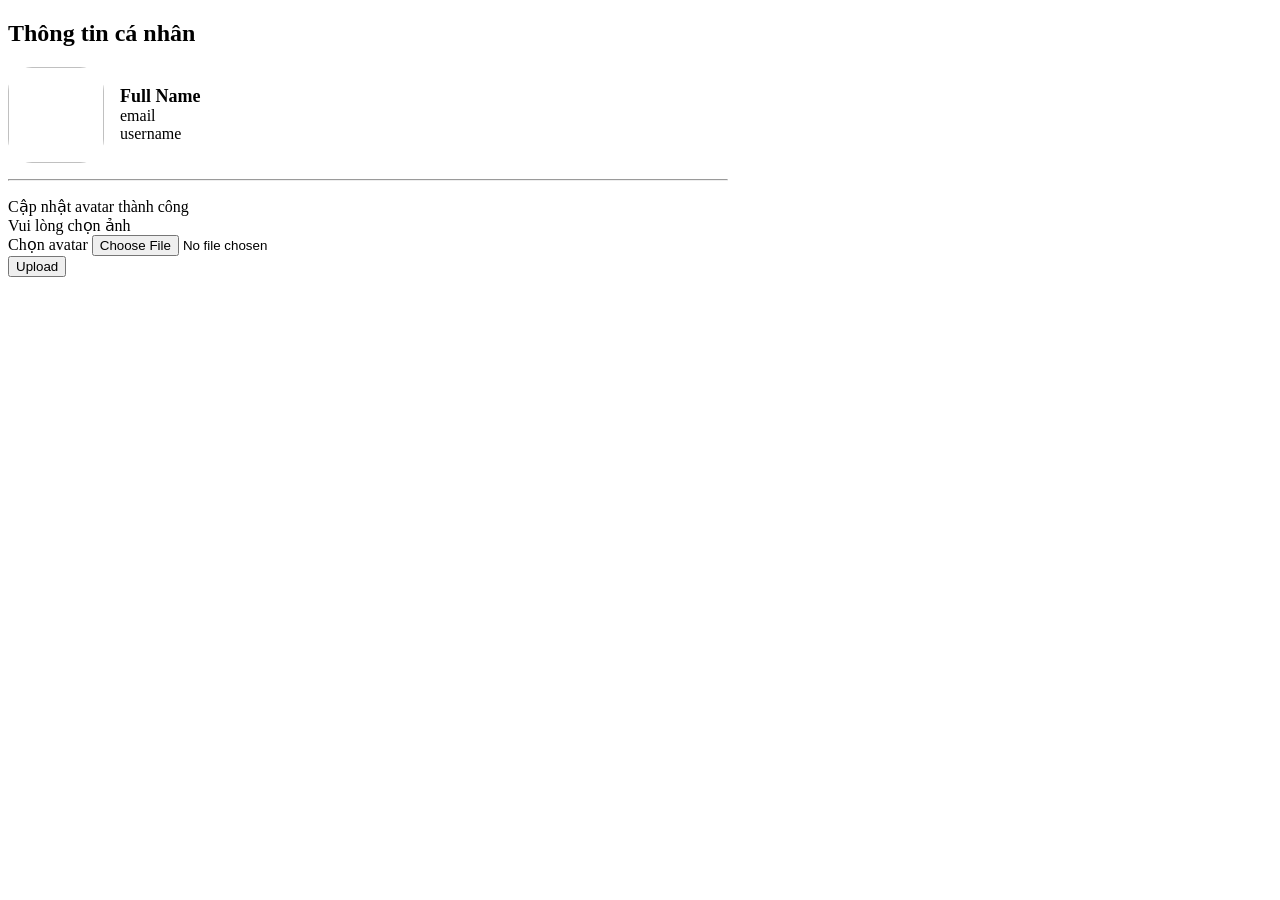
<file: src/main/resources/templates/profile/index.html>
<!doctype html>
<html lang="vi"
      xmlns:th="http://www.thymeleaf.org"
      xmlns:layout="http://www.ultraq.net.nz/thymeleaf/layout"
      layout:decorate="~{layouts/layout}">
<head>
  <title>Profile</title>
</head>
<body>
<section layout:fragment="content" class="container">
  <h2 class="page-title">Thông tin cá nhân</h2>

  <div class="card p-3" style="max-width:720px;">
    <div style="display:flex; gap:16px; align-items:center;">
      <img th:src="${user.images != null and !#strings.isEmpty(user.images) ? user.images : '/images/avatar-default.png'}"
           style="width:96px;height:96px;border-radius:24px;object-fit:cover;">
      <div style="flex:1;">
        <div style="font-weight:800; font-size:18px;" th:text="${user.fullName}">Full Name</div>
        <div class="text-muted" th:text="${user.email}">email</div>
        <div class="text-muted" th:text="${user.username}">username</div>
      </div>
    </div>

    <hr style="margin:16px 0;">

    <div th:if="${param.ok}" class="alert alert-success">Cập nhật avatar thành công</div>
    <div th:if="${param.err}" class="alert alert-danger">Vui lòng chọn ảnh</div>

    <form th:action="@{/profile/avatar}" method="post" enctype="multipart/form-data">
      <div class="form-group">
        <label>Chọn avatar</label>
        <input class="form-control" type="file" name="avatarFile" accept="image/*" required>
      </div>
      <button class="btn btn-primary" type="submit">Upload</button>
    </form>
  </div>
</section>
</body>
</html>
</file>
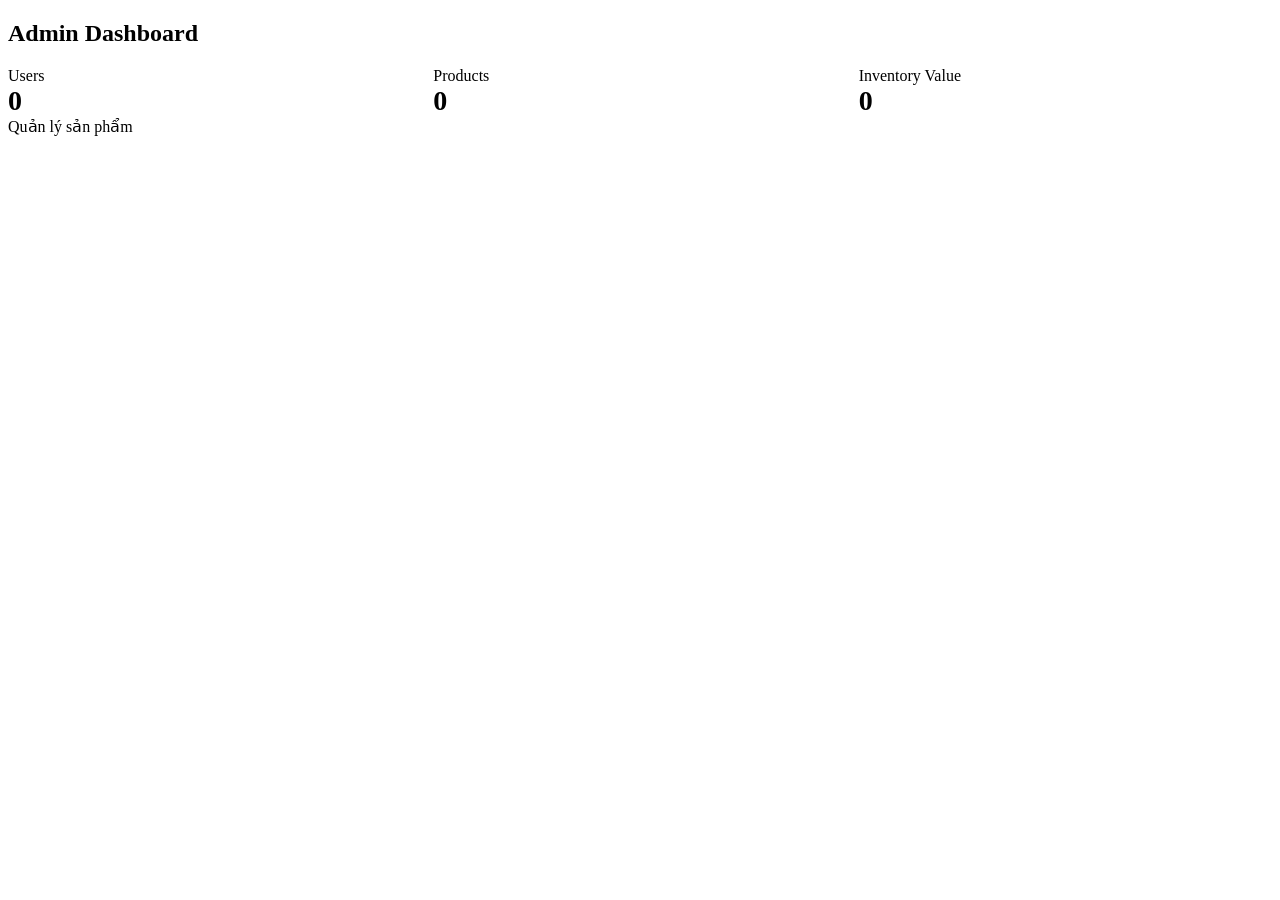
<file: src/main/resources/templates/admin/dashboard.html>
<!doctype html>
<html lang="vi"
      xmlns:th="http://www.thymeleaf.org"
      xmlns:layout="http://www.ultraq.net.nz/thymeleaf/layout"
      layout:decorate="~{layouts/layout}">
<head>
  <title>Admin Dashboard</title>
</head>
<body>
<section layout:fragment="content" class="container">
  <h2 class="page-title">Admin Dashboard</h2>

  <div style="display:grid; grid-template-columns:repeat(3,minmax(0,1fr)); gap:12px;">
    <div class="card p-3">
      <div class="text-muted">Users</div>
      <div style="font-size:28px;font-weight:800" th:text="${userCount}">0</div>
    </div>

    <div class="card p-3">
      <div class="text-muted">Products</div>
      <div style="font-size:28px;font-weight:800" th:text="${productCount}">0</div>
    </div>

    <div class="card p-3">
      <div class="text-muted">Inventory Value</div>
      <div style="font-size:28px;font-weight:800" th:text="${totalInventoryValue}">0</div>
    </div>
  </div>

  <div class="mt-3" style="display:flex; gap:10px;">
    <a class="btn btn-primary" th:href="@{/admin/products}">Quản lý sản phẩm</a>
  </div>
</section>
</body>
</html>
</file>
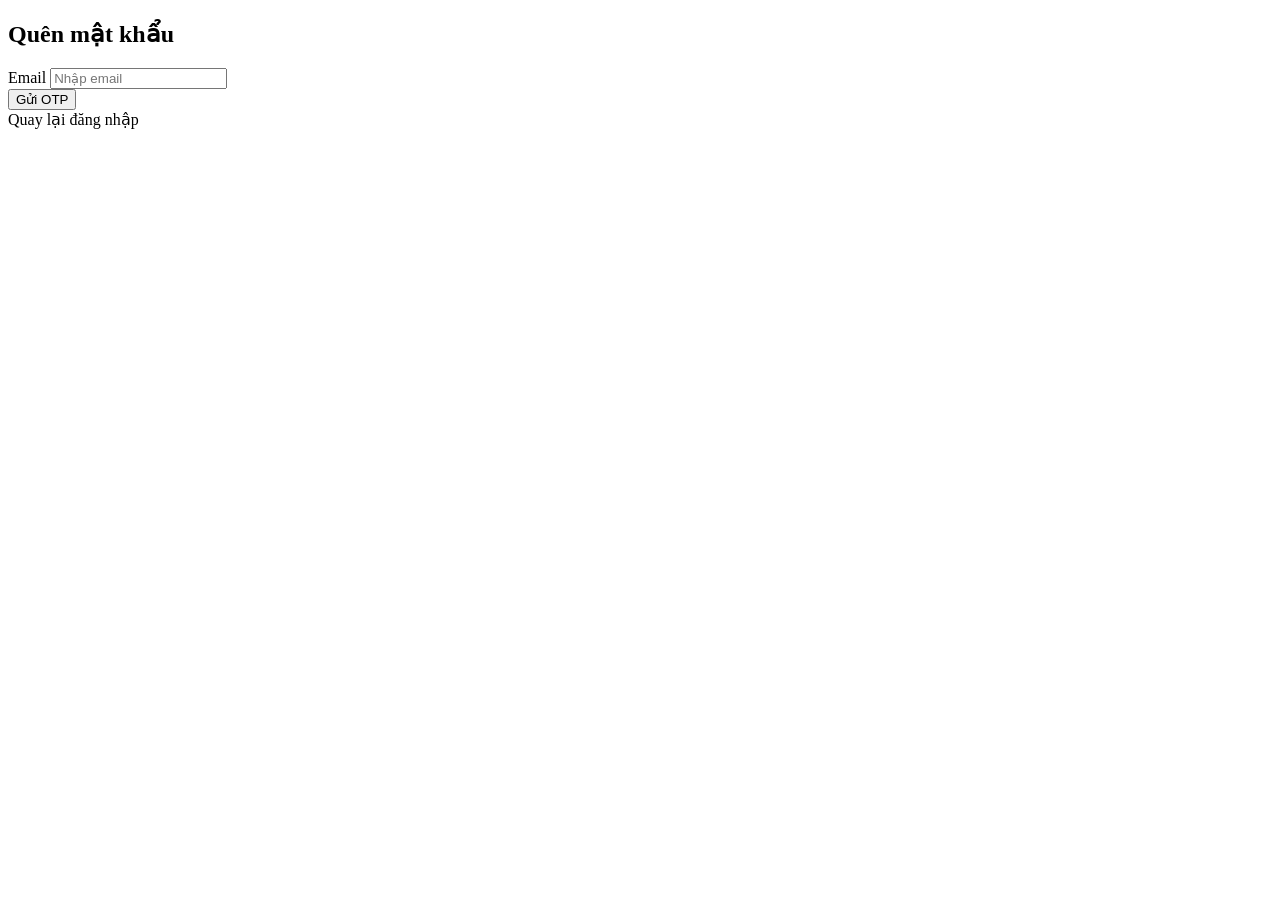
<file: src/main/resources/templates/auth/forgot-password.html>
<!doctype html>
<html xmlns:th="http://www.thymeleaf.org"
      xmlns:layout="http://www.ultraq.net.nz/thymeleaf/layout"
      layout:decorate="~{layouts/layout}">
<head><title>Quên mật khẩu</title></head>
<body>
<section layout:fragment="content" class="auth-page">
  <div class="card auth-card">
    <div class="card-body">
      <div class="brand-line">
        <span class="brand-dot"></span>
        <h2 class="m-0">Quên mật khẩu</h2>
      </div>

      <div th:if="${error}" class="alert alert-danger" th:text="${error}"></div>

      <!-- QUAN TRỌNG: action đúng -->
      <form method="post" th:action="@{/auth/forgot-password}" th:object="${form}" class="form">
        <div class="form-group">
          <label>Email</label>
          <input class="form-control" th:field="*{email}" placeholder="Nhập email" required>
          <div class="field-error" th:errors="*{email}"></div>
        </div>

        <button class="btn btn-primary w-100" type="submit">Gửi OTP</button>

        <div class="auth-links">
          <a th:href="@{/auth/login}">Quay lại đăng nhập</a>
        </div>
      </form>
    </div>
  </div>
</section>
</body>
</html>
</file>
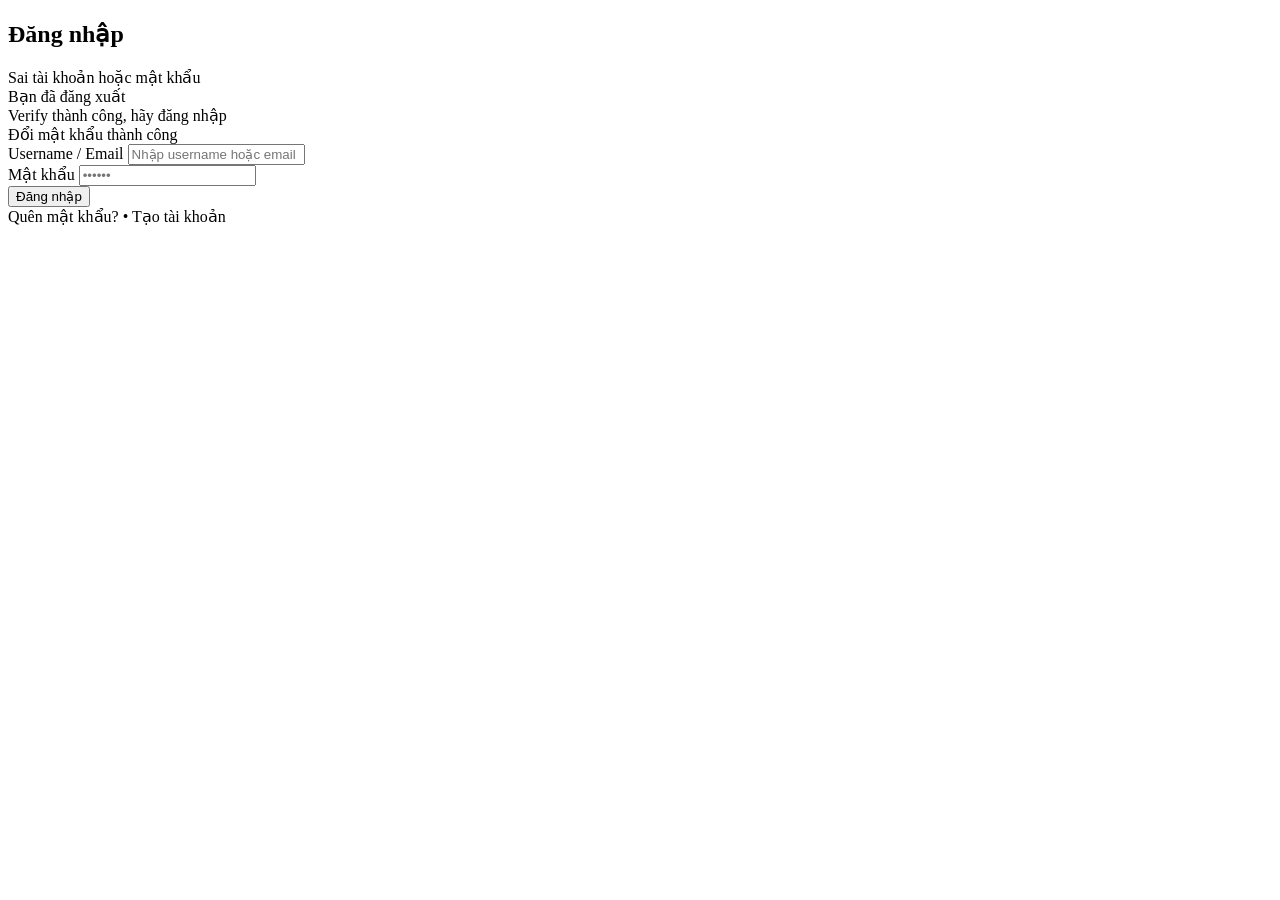
<file: src/main/resources/templates/auth/login.html>
<!doctype html>
<html xmlns:th="http://www.thymeleaf.org"
      xmlns:layout="http://www.ultraq.net.nz/thymeleaf/layout"
      layout:decorate="~{layouts/layout}">
<head><title>Đăng nhập</title></head>
<body>
<section layout:fragment="content" class="auth-page">
  <div class="card auth-card">
    <div class="card-body">
      <div class="brand-line">
        <span class="brand-dot"></span>
        <h2 class="m-0">Đăng nhập</h2>
      </div>

      <div th:if="${param.error}" class="alert alert-danger">Sai tài khoản hoặc mật khẩu</div>
      <div th:if="${param.logout}" class="alert alert-info">Bạn đã đăng xuất</div>
      <div th:if="${param.verified}" class="alert alert-success">Verify thành công, hãy đăng nhập</div>
      <div th:if="${param.reset}" class="alert alert-success">Đổi mật khẩu thành công</div>

      <form th:action="@{/auth/login}" method="post" class="form">
        <div class="form-group">
          <label>Username / Email</label>
          <input class="form-control" name="username" placeholder="Nhập username hoặc email" required>
        </div>

        <div class="form-group">
          <label>Mật khẩu</label>
          <input class="form-control" name="password" type="password" placeholder="••••••" required>
        </div>

        <button class="btn btn-primary w-100" type="submit">Đăng nhập</button>

        <div class="auth-links">
          <a th:href="@{/auth/forgot-password}">Quên mật khẩu?</a>
          <span class="dot">•</span>
          <a th:href="@{/auth/register}">Tạo tài khoản</a>
        </div>
      </form>
    </div>
  </div>
</section>
</body>
</html>
</file>
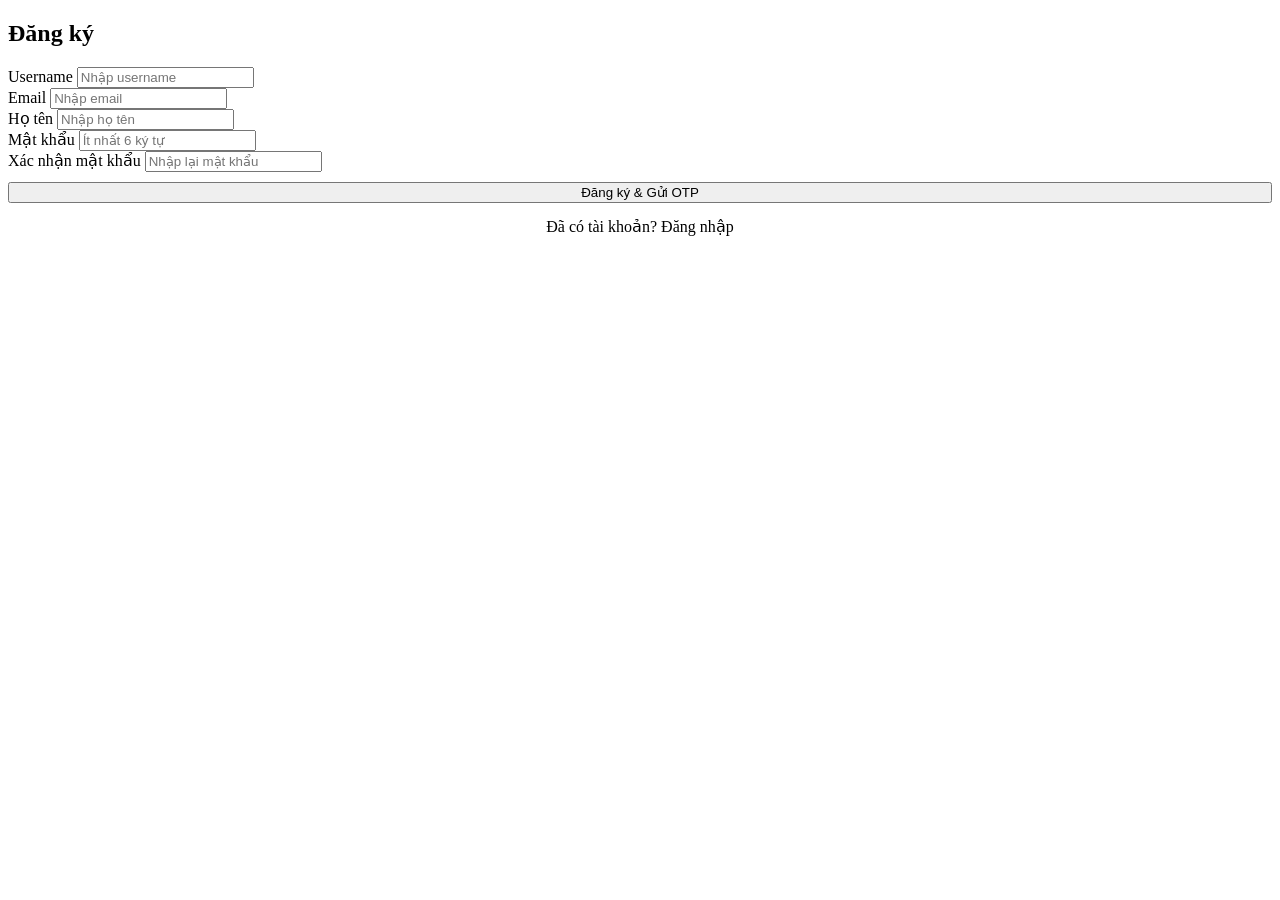
<file: src/main/resources/templates/auth/register.html>
<!doctype html>
<html lang="vi"
      xmlns:th="http://www.thymeleaf.org"
      xmlns:layout="http://www.ultraq.net.nz/thymeleaf/layout"
      layout:decorate="~{layouts/layout}">

<head>
    <title>Đăng ký</title>
</head>

<body>

<section layout:fragment="content" class="auth-page">

    <div class="card auth-card">

        <div class="card-body">

            <div class="brand-line">
                <span class="brand-dot"></span>
                <h2>Đăng ký</h2>
            </div>

            <!-- Error từ Service -->
            <div th:if="${error}"
                 class="alert alert-error"
                 th:text="${error}">
            </div>

            <form method="post"
                  th:action="@{/auth/register}"
                  th:object="${form}">

                <!-- USERNAME -->
                <div class="form-group">

                    <label>Username</label>

                    <input class="form-control"
                           type="text"
                           th:field="*{username}"
                           placeholder="Nhập username">

                    <div class="field-error"
                         th:if="${#fields.hasErrors('username')}"
                         th:errors="*{username}">
                    </div>

                </div>

                <!-- EMAIL -->
                <div class="form-group">

                    <label>Email</label>

                    <input class="form-control"
                           type="email"
                           th:field="*{email}"
                           placeholder="Nhập email">

                    <div class="field-error"
                         th:if="${#fields.hasErrors('email')}"
                         th:errors="*{email}">
                    </div>

                </div>

                <!-- FULL NAME -->
                <div class="form-group">

                    <label>Họ tên</label>

                    <input class="form-control"
                           type="text"
                           th:field="*{fullName}"
                           placeholder="Nhập họ tên">

                    <div class="field-error"
                         th:if="${#fields.hasErrors('fullName')}"
                         th:errors="*{fullName}">
                    </div>

                </div>

                <!-- PASSWORD -->
                <div class="form-group">

                    <label>Mật khẩu</label>

                    <input class="form-control"
                           type="password"
                           th:field="*{password}"
                           placeholder="Ít nhất 6 ký tự">

                    <div class="field-error"
                         th:if="${#fields.hasErrors('password')}"
                         th:errors="*{password}">
                    </div>

                </div>

                <!-- CONFIRM PASSWORD -->
                <div class="form-group">

                    <label>Xác nhận mật khẩu</label>

                    <input class="form-control"
                           type="password"
                           th:field="*{confirmPassword}"
                           placeholder="Nhập lại mật khẩu">

                    <div class="field-error"
                         th:if="${#fields.hasErrors('confirmPassword')}"
                         th:errors="*{confirmPassword}">
                    </div>

                </div>

                <button class="btn btn-primary"
                        style="width:100%; margin-top:10px;"
                        type="submit">
                    Đăng ký & Gửi OTP
                </button>

                <div class="auth-links"
                     style="margin-top:14px;text-align:center;">

                    <a th:href="@{/auth/login}">
                        Đã có tài khoản? Đăng nhập
                    </a>

                </div>

            </form>

        </div>

    </div>

</section>

</body>
</html>
</file>
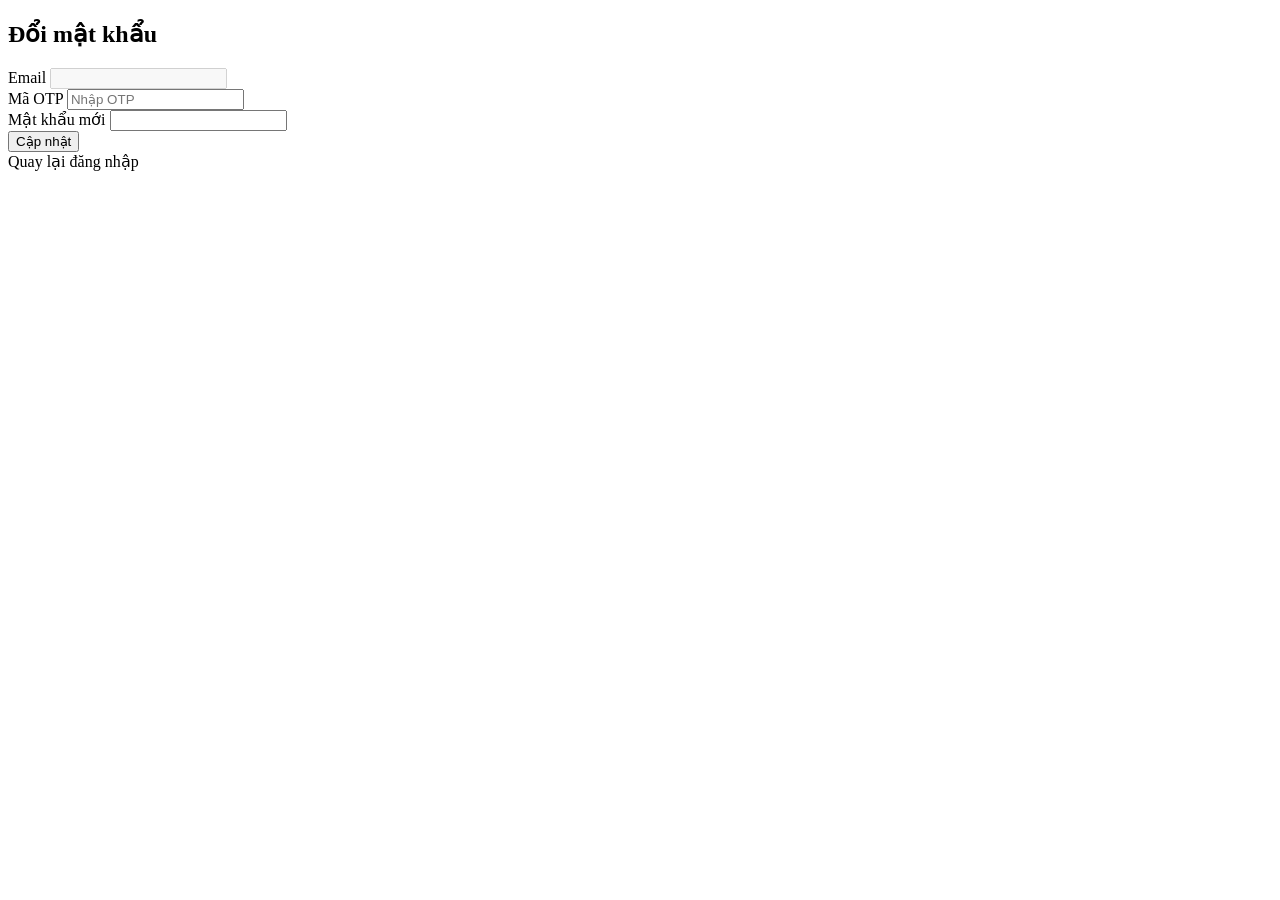
<file: src/main/resources/templates/auth/reset-password.html>
<!doctype html>
<html xmlns:th="http://www.thymeleaf.org"
      xmlns:layout="http://www.ultraq.net.nz/thymeleaf/layout"
      layout:decorate="~{layouts/layout}">
<head><title>Đổi mật khẩu</title></head>
<body>
<section layout:fragment="content" class="auth-page">
  <div class="card auth-card">
    <div class="card-body">
      <div class="brand-line">
        <span class="brand-dot"></span>
        <h2 class="m-0">Đổi mật khẩu</h2>
      </div>

      <div th:if="${error}" class="alert alert-danger" th:text="${error}"></div>

      <form method="post" th:action="@{/auth/reset-password}" th:object="${form}" class="form">
        <input type="hidden" th:field="*{email}">

        <div class="form-group">
          <label>Email</label>
          <input class="form-control" th:value="*{email}" disabled>
        </div>

        <div class="form-group">
          <label>Mã OTP</label>
          <input class="form-control" th:field="*{otp}" placeholder="Nhập OTP" required>
          <div class="field-error" th:errors="*{otp}"></div>
        </div>

        <div class="form-group">
          <label>Mật khẩu mới</label>
          <input class="form-control" type="password" th:field="*{newPassword}" required>
          <div class="field-error" th:errors="*{newPassword}"></div>
        </div>

        <button class="btn btn-primary w-100" type="submit">Cập nhật</button>

        <div class="auth-links">
          <a th:href="@{/auth/login}">Quay lại đăng nhập</a>
        </div>
      </form>
    </div>
  </div>
</section>
</body>
</html>
</file>
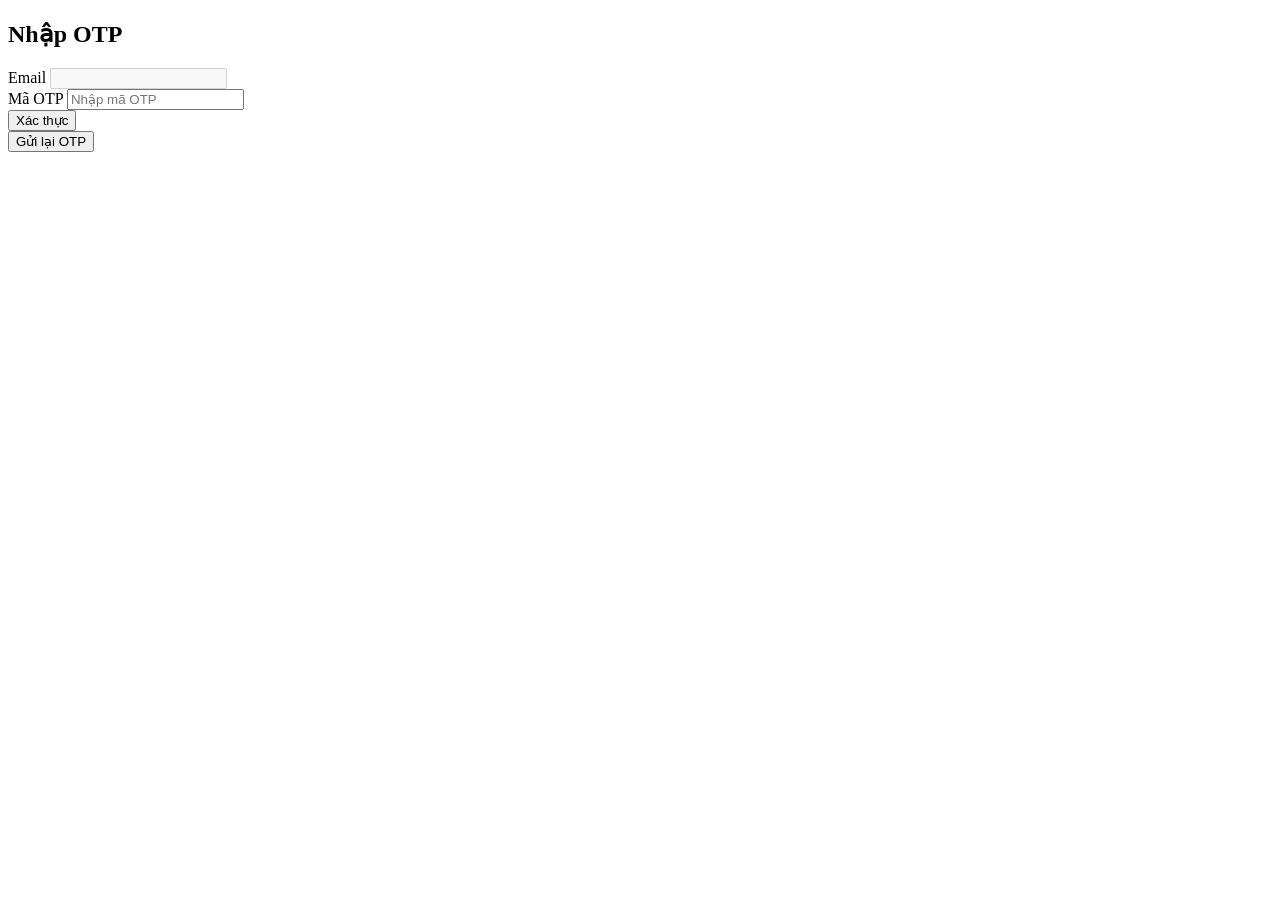
<file: src/main/resources/templates/auth/verify-otp.html>
<!doctype html>
<html lang="vi"
      xmlns:th="http://www.thymeleaf.org"
      xmlns:layout="http://www.ultraq.net.nz/thymeleaf/layout"
      layout:decorate="~{layouts/layout}">
<head>
  <title>Verify OTP</title>
</head>
<body>
<section layout:fragment="content" class="auth-page">
  <div class="card auth-card">
    <div class="card-body">
      <div class="brand-line">
        <span class="brand-dot"></span>
        <h2 class="m-0">Nhập OTP</h2>
      </div>

      <div th:if="${error}" class="alert alert-danger" th:text="${error}"></div>

      <form th:action="@{/auth/verify-otp}" method="post" class="form">
        <input type="hidden" name="email" th:value="${email}">

        <div class="form-group">
          <label>Email</label>
          <input class="form-control" th:value="${email}" disabled>
        </div>

        <div class="form-group">
          <label>Mã OTP</label>
          <input class="form-control" name="otp" placeholder="Nhập mã OTP" required>
        </div>

        <button class="btn btn-primary w-100" type="submit">Xác thực</button>
      </form>

      <form th:action="@{/auth/resend-otp}" method="post" class="mt-2">
        <input type="hidden" name="email" th:value="${email}">
        <button class="btn btn-outline w-100" type="submit">Gửi lại OTP</button>
      </form>
    </div>
  </div>
</section>
</body>
</html>
</file>
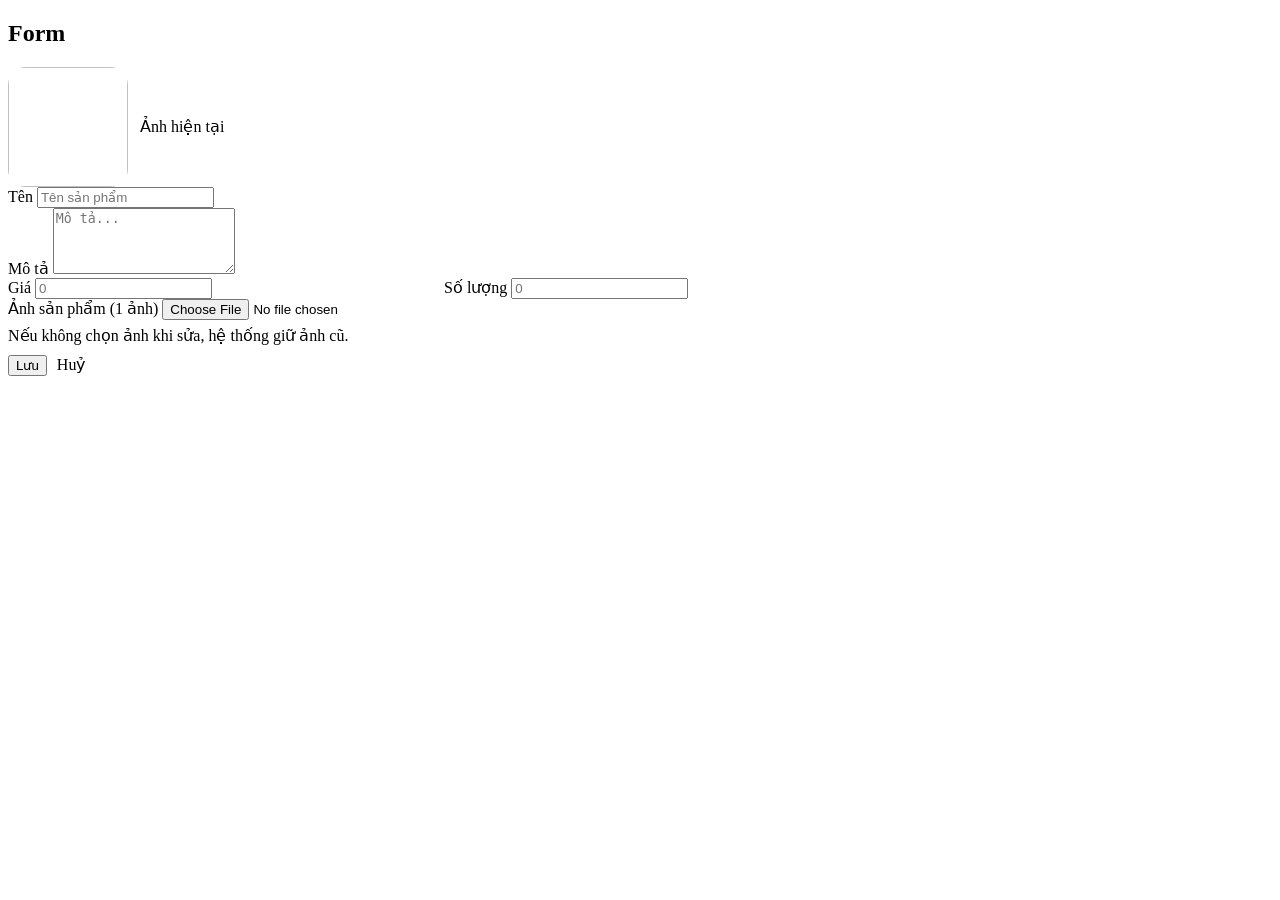
<file: src/main/resources/templates/products/form.html>
<!doctype html>
<html lang="vi"
      xmlns:th="http://www.thymeleaf.org"
      xmlns:layout="http://www.ultraq.net.nz/thymeleaf/layout"
      layout:decorate="~{layouts/layout}">
<head>
  <title>Product Form</title>
</head>
<body>
<section layout:fragment="content" class="container">
  <h2 class="page-title" th:text="${id != null ? 'Sửa sản phẩm' : 'Thêm sản phẩm'}">Form</h2>

  <div class="card p-3" style="max-width:860px;">
    <!-- preview ảnh cũ khi edit -->
    <div th:if="${product != null and product.image != null and !#strings.isEmpty(product.image)}"
         class="mb-2" style="display:flex; gap:12px; align-items:center;">
      <img th:src="${product.image}" style="width:120px;height:120px;border-radius:18px;object-fit:cover;">
      <div class="text-muted">Ảnh hiện tại</div>
    </div>

    <form method="post" enctype="multipart/form-data"
          th:action="${id != null} ? @{|/admin/products/${id}/edit|} : @{/admin/products/create}"
          th:object="${form}">

      <div class="form-group">
        <label>Tên</label>
        <input class="form-control" th:field="*{name}" placeholder="Tên sản phẩm">
        <div class="field-error" th:errors="*{name}"></div>
      </div>

      <div class="form-group">
        <label>Mô tả</label>
        <textarea class="form-control" th:field="*{description}" rows="4" placeholder="Mô tả..."></textarea>
      </div>

      <div style="display:grid; grid-template-columns: 1fr 1fr; gap:12px;">
        <div class="form-group">
          <label>Giá</label>
          <input class="form-control" th:field="*{price}" placeholder="0">
          <div class="field-error" th:errors="*{price}"></div>
        </div>

        <div class="form-group">
          <label>Số lượng</label>
          <input class="form-control" th:field="*{quantity}" placeholder="0">
          <div class="field-error" th:errors="*{quantity}"></div>
        </div>
      </div>

      <div class="form-group">
        <label>Ảnh sản phẩm (1 ảnh)</label>
        <input class="form-control" type="file" name="imageFile" accept="image/*">
        <div class="text-muted" style="margin-top:6px;">
          Nếu không chọn ảnh khi sửa, hệ thống giữ ảnh cũ.
        </div>
      </div>

      <div style="display:flex; gap:10px; margin-top:10px;">
        <button class="btn btn-primary" type="submit">Lưu</button>
        <a class="btn btn-outline" th:href="@{/admin/products}">Huỷ</a>
      </div>
    </form>
  </div>
</section>
</body>
</html>
</file>
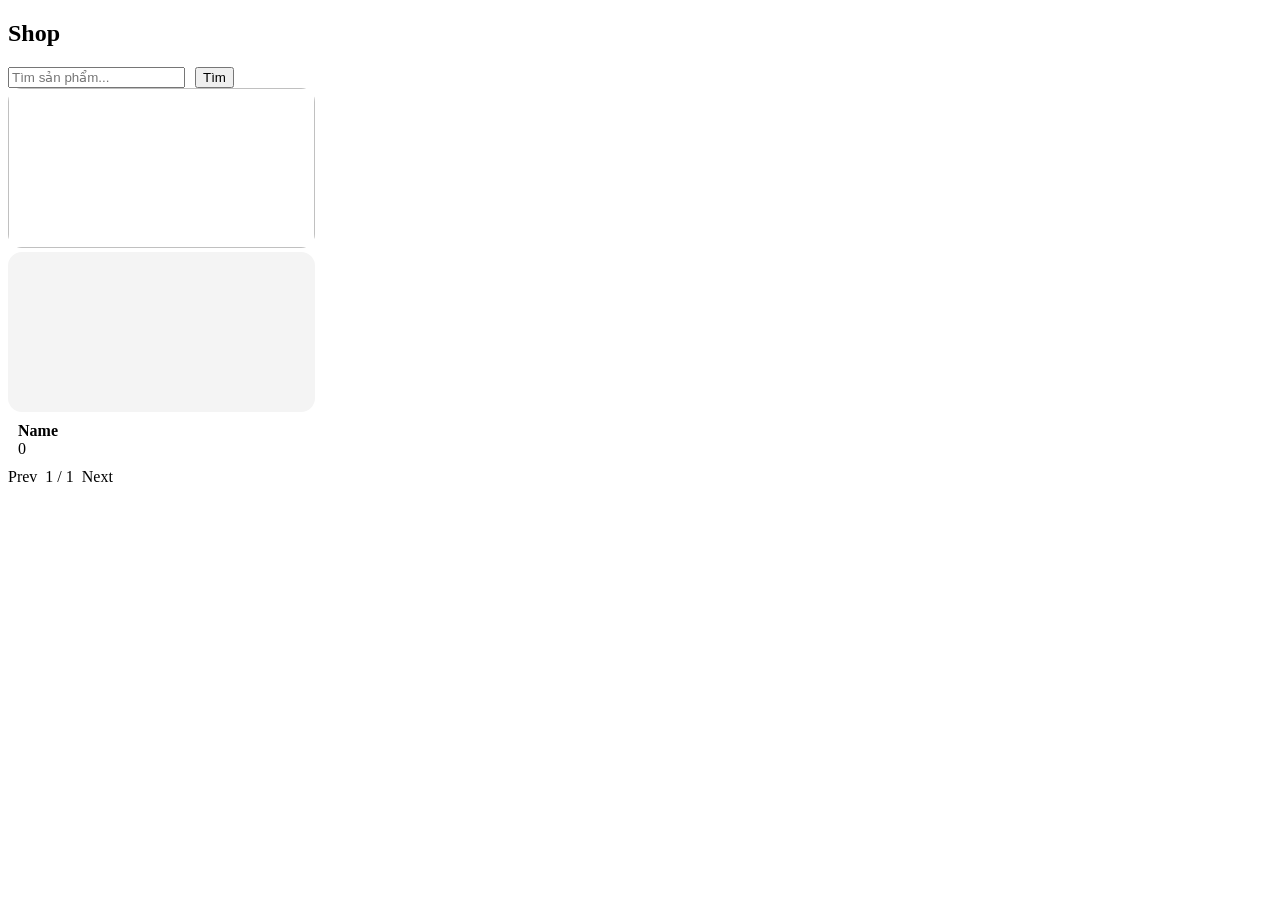
<file: src/main/resources/templates/products/list.html>
<!doctype html>
<html lang="vi"
      xmlns:th="http://www.thymeleaf.org"
      xmlns:layout="http://www.ultraq.net.nz/thymeleaf/layout"
      layout:decorate="~{layouts/layout}">
<head>
  <title>Shop</title>
</head>
<body>
<section layout:fragment="content" class="container">
  <h2 class="page-title">Shop</h2>

  <form method="get" th:action="@{/products}" class="card p-2 mt-2"
        style="display:flex; gap:10px; align-items:center;">
    <input class="form-control" name="kw" placeholder="Tìm sản phẩm..." th:value="${kw}">
    <button class="btn btn-outline" type="submit">Tìm</button>
  </form>

  <div class="mt-2" style="display:grid; grid-template-columns:repeat(4,minmax(0,1fr)); gap:12px;">
    <div class="card p-2" th:each="p : ${page.content}">
      <img th:if="${p.image != null and !#strings.isEmpty(p.image)}"
           th:src="${p.image}"
           style="width:100%; height:160px; object-fit:cover; border-radius:14px;">
      <div th:if="${p.image == null or #strings.isEmpty(p.image)}"
           style="width:100%; height:160px; border-radius:14px; background:#f4f4f4;"></div>

      <div style="padding:10px;">
        <div style="font-weight:800;" th:text="${p.name}">Name</div>
        <div class="text-muted" th:text="${p.price}">0</div>
      </div>
    </div>
  </div>

  <div class="mt-2" style="display:flex; gap:8px; align-items:center;">
    <a class="btn btn-outline" th:if="${page.hasPrevious()}"
       th:href="@{/products(page=${page.number-1},size=${page.size},kw=${kw})}">Prev</a>

    <span class="text-muted"
          th:text="${page.totalPages == 0 ? '0/0' : (page.number+1) + ' / ' + page.totalPages}">
      1 / 1
    </span>

    <a class="btn btn-outline" th:if="${page.hasNext()}"
       th:href="@{/products(page=${page.number+1},size=${page.size},kw=${kw})}">Next</a>
  </div>
</section>
</body>
</html>
</file>
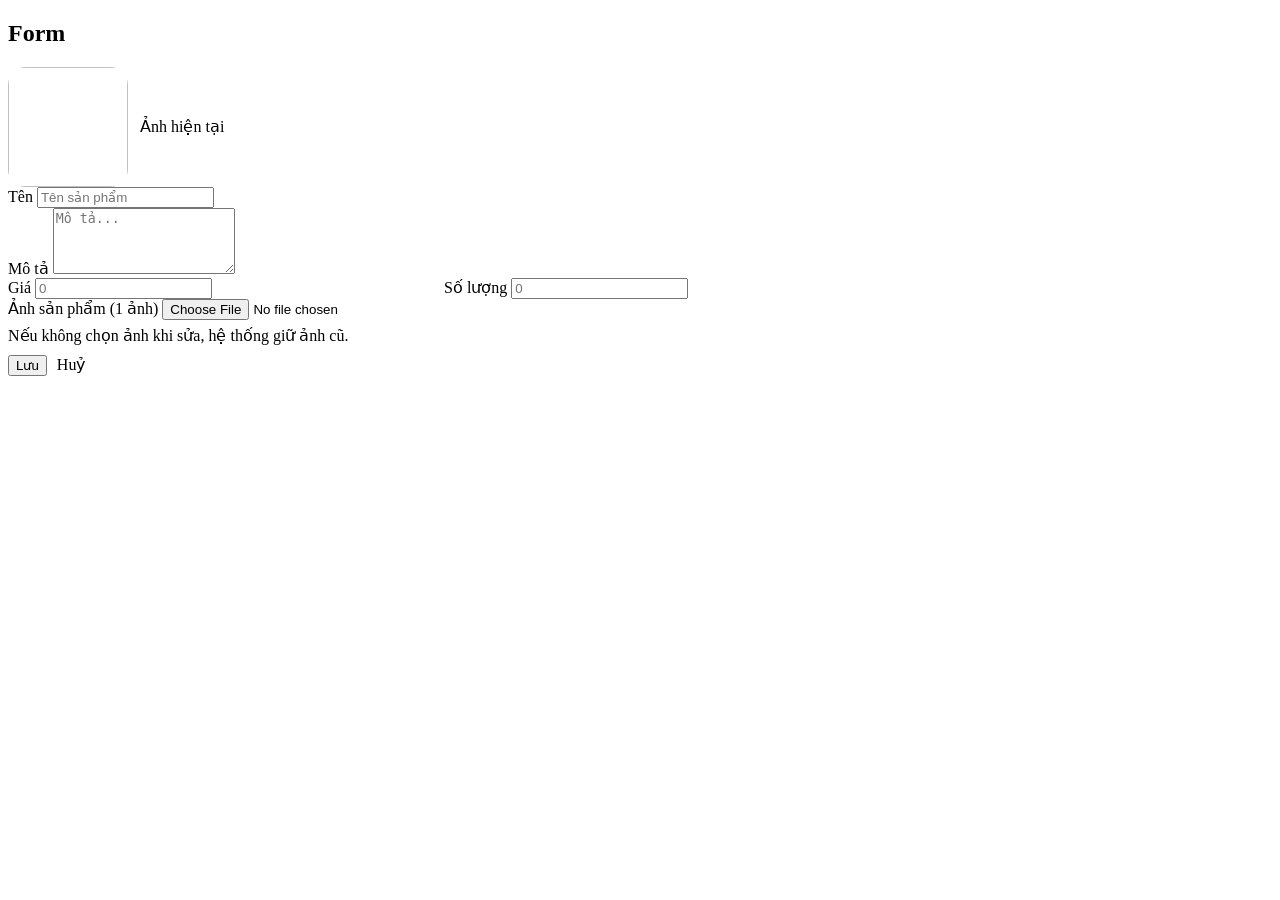
<file: src/main/resources/templates/admin/products/form.html>
<!doctype html>
<html lang="vi"
      xmlns:th="http://www.thymeleaf.org"
      xmlns:layout="http://www.ultraq.net.nz/thymeleaf/layout"
      layout:decorate="~{layouts/layout}">
<head>
  <title>Product Form</title>
</head>
<body>
<section layout:fragment="content" class="container">
  <h2 class="page-title" th:text="${id != null ? 'Sửa sản phẩm' : 'Thêm sản phẩm'}">Form</h2>

  <div class="card p-3" style="max-width:860px;">
    <div th:if="${product != null and product.image != null and !#strings.isEmpty(product.image)}"
         class="mb-2" style="display:flex; gap:12px; align-items:center;">
      <img th:src="${product.image}" style="width:120px;height:120px;border-radius:18px;object-fit:cover;">
      <div class="text-muted">Ảnh hiện tại</div>
    </div>

    <form method="post" enctype="multipart/form-data"
          th:action="${id != null} ? @{|/admin/products/${id}/edit|} : @{/admin/products/create}"
          th:object="${form}">

      <div class="form-group">
        <label>Tên</label>
        <input class="form-control" th:field="*{name}" placeholder="Tên sản phẩm">
        <div class="field-error" th:errors="*{name}"></div>
      </div>

      <div class="form-group">
        <label>Mô tả</label>
        <textarea class="form-control" th:field="*{description}" rows="4" placeholder="Mô tả..."></textarea>
      </div>

      <div style="display:grid; grid-template-columns: 1fr 1fr; gap:12px;">
        <div class="form-group">
          <label>Giá</label>
          <input class="form-control" th:field="*{price}" placeholder="0">
          <div class="field-error" th:errors="*{price}"></div>
        </div>

        <div class="form-group">
          <label>Số lượng</label>
          <input class="form-control" th:field="*{quantity}" placeholder="0">
          <div class="field-error" th:errors="*{quantity}"></div>
        </div>
      </div>

      <div class="form-group">
        <label>Ảnh sản phẩm (1 ảnh)</label>
        <input class="form-control" type="file" name="imageFile" accept="image/*">
        <div class="text-muted" style="margin-top:6px;">
          Nếu không chọn ảnh khi sửa, hệ thống giữ ảnh cũ.
        </div>
      </div>

      <div style="display:flex; gap:10px; margin-top:10px;">
        <button class="btn btn-primary" type="submit">Lưu</button>
        <a class="btn btn-outline" th:href="@{/admin/products}">Huỷ</a>
      </div>
    </form>
  </div>
</section>
</body>
</html>
</file>
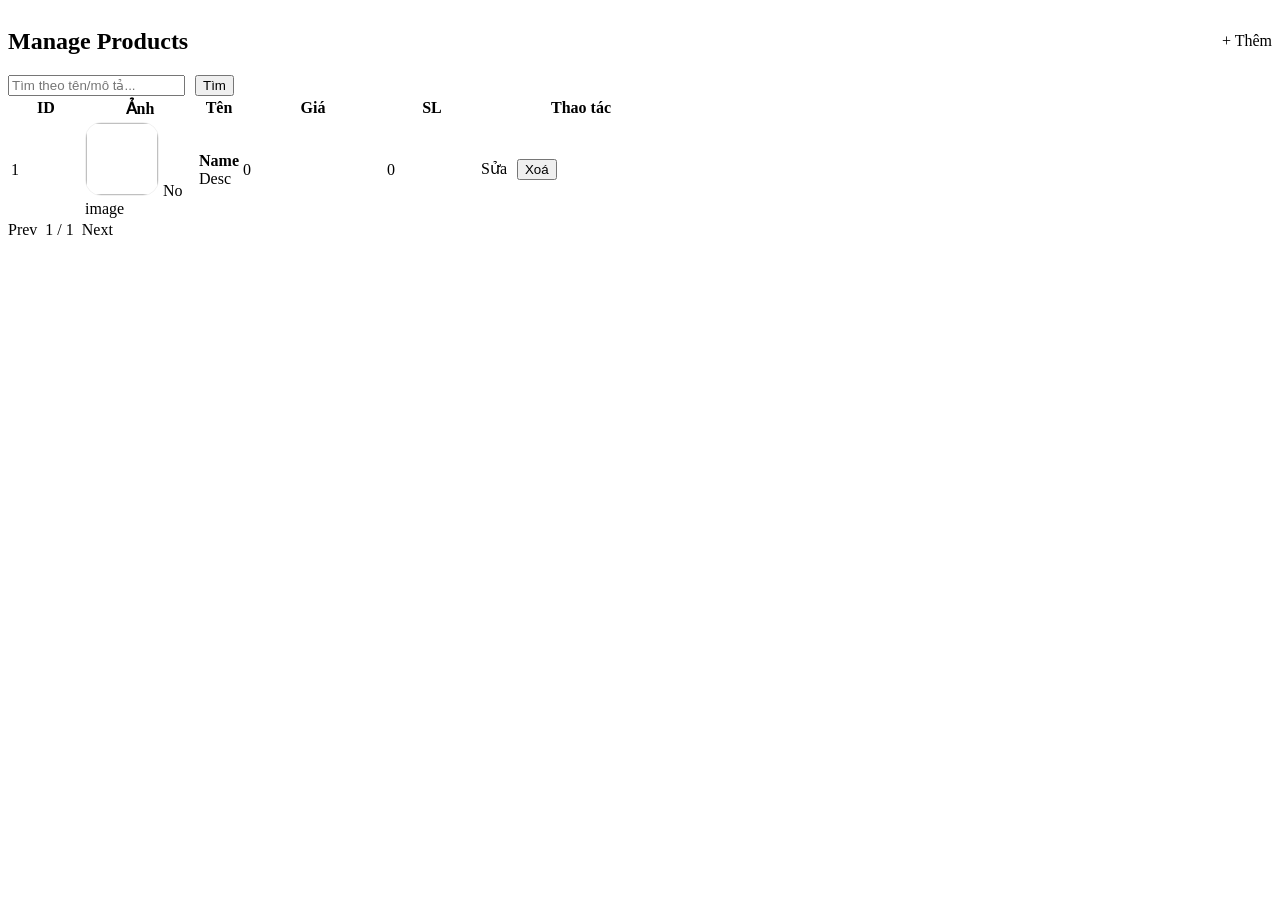
<file: src/main/resources/templates/admin/products/list.html>
<!doctype html>
<html lang="vi"
      xmlns:th="http://www.thymeleaf.org"
      xmlns:layout="http://www.ultraq.net.nz/thymeleaf/layout"
      layout:decorate="~{layouts/layout}">
<head>
  <title>Manage Products</title>
</head>
<body>
<section layout:fragment="content" class="container">
  <div style="display:flex; align-items:center; justify-content:space-between; gap:12px;">
    <h2 class="page-title">Manage Products</h2>
    <a class="btn btn-primary" th:href="@{/admin/products/create}">+ Thêm</a>
  </div>

  <form method="get" th:action="@{/admin/products}" class="card p-2 mt-2"
        style="display:flex; gap:10px; align-items:center;">
    <input class="form-control" name="kw" placeholder="Tìm theo tên/mô tả..." th:value="${kw}">
    <button class="btn btn-outline" type="submit">Tìm</button>
  </form>

  <div class="card mt-2 p-0" style="overflow:hidden;">
    <table class="table">
      <thead>
      <tr>
        <th style="width:70px;">ID</th>
        <th style="width:110px;">Ảnh</th>
        <th>Tên</th>
        <th style="width:140px;">Giá</th>
        <th style="width:90px;">SL</th>
        <th style="width:200px;">Thao tác</th>
      </tr>
      </thead>

      <tbody>
      <tr th:each="p : ${page.content}">
        <td th:text="${p.id}">1</td>

        <td>
          <img th:if="${p.image != null and !#strings.isEmpty(p.image)}"
               th:src="${p.image}"
               style="width:72px;height:72px;border-radius:16px;object-fit:cover;border:1px solid rgba(0,0,0,.06);">
          <span th:if="${p.image == null or #strings.isEmpty(p.image)}" class="text-muted">No image</span>
        </td>

        <td>
          <div style="font-weight:800;" th:text="${p.name}">Name</div>
          <div class="text-muted" style="max-width:520px; overflow:hidden; text-overflow:ellipsis; white-space:nowrap;"
               th:text="${p.description}">Desc</div>
        </td>

        <td th:text="${p.price}">0</td>
        <td th:text="${p.quantity}">0</td>

        <td style="white-space:nowrap;">
          <a class="btn btn-sm btn-outline" th:href="@{|/admin/products/${p.id}/edit|}">Sửa</a>

          <form th:action="@{|/admin/products/${p.id}/delete|}" method="post" style="display:inline; margin-left:6px;">
            <button class="btn btn-sm btn-danger" type="submit"
                    onclick="return confirm('Xoá sản phẩm này?')">Xoá</button>
          </form>
        </td>
      </tr>
      </tbody>
    </table>
  </div>

  <div class="mt-2" style="display:flex; gap:8px; align-items:center;">
    <a class="btn btn-outline"
       th:if="${page.hasPrevious()}"
       th:href="@{/admin/products(page=${page.number-1},size=${page.size},kw=${kw})}">Prev</a>

    <span class="text-muted"
          th:text="${page.totalPages == 0 ? '0/0' : (page.number+1) + ' / ' + page.totalPages}">
      1 / 1
    </span>

    <a class="btn btn-outline"
       th:if="${page.hasNext()}"
       th:href="@{/admin/products(page=${page.number+1},size=${page.size},kw=${kw})}">Next</a>
  </div>
</section>
</body>
</html>
</file>
